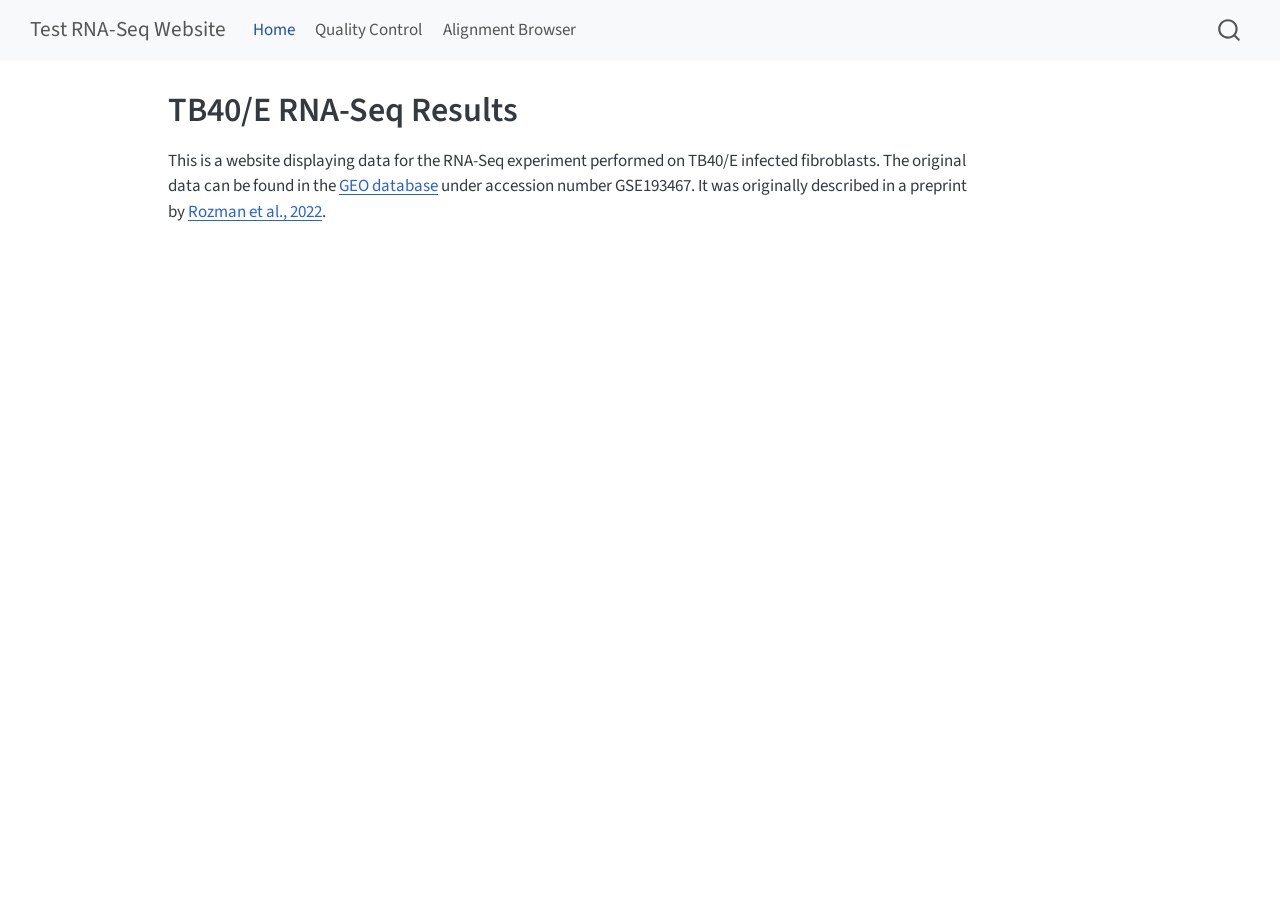
<file: index.html>
<!DOCTYPE html>
<html xmlns="http://www.w3.org/1999/xhtml" lang="en" xml:lang="en"><head>

<meta charset="utf-8">
<meta name="generator" content="quarto-1.10.19">

<meta name="viewport" content="width=device-width, initial-scale=1.0, user-scalable=yes">


<title>TB40/E RNA-Seq Results – Test RNA-Seq Website</title>
<style>
/* Default styles provided by pandoc.
** See https://pandoc.org/MANUAL.html#variables-for-html for config info.
*/
span.smallcaps{font-variant: small-caps;}
div.columns{display: flex; gap: 1.5em;}
div.column{flex: auto;}
@media screen {
div.columns{gap: min(4vw, 1.5em);}
div.column{overflow-x: auto;}
}
div.hanging-indent{margin-left: 1.5em; text-indent: -1.5em;}
ul.task-list{list-style: none;}
ul.task-list li input[type="checkbox"] {
  width: 0.8em;
  margin: 0 0.8em 0.2em -1em; /* quarto-specific, see https://github.com/quarto-dev/quarto-cli/issues/4556 */ 
  vertical-align: middle;
}
</style>


<script src="site_libs/quarto-nav/quarto-nav.js"></script>
<script src="site_libs/quarto-nav/headroom.min.js"></script>
<script src="site_libs/clipboard/clipboard.min.js"></script>
<script src="site_libs/quarto-search/autocomplete.umd.js"></script>
<script src="site_libs/quarto-search/fuse.min.js"></script>
<script src="site_libs/quarto-search/quarto-search.js"></script>
<meta name="quarto:offset" content="./">
<script src="site_libs/quarto-html/quarto.js" type="module"></script>
<script src="site_libs/quarto-html/tabsets/tabsets.js" type="module"></script>
<script src="site_libs/quarto-html/popper.min.js"></script>
<script src="site_libs/quarto-html/tippy.umd.min.js"></script>
<script src="site_libs/quarto-html/anchor.min.js"></script>
<link href="site_libs/quarto-html/tippy.css" rel="stylesheet">
<link href="site_libs/quarto-html/quarto-syntax-highlighting-bf27225e3a48a9273f3daa8f8e829971.css" rel="stylesheet" id="quarto-text-highlighting-styles">
<script src="site_libs/bootstrap/bootstrap.min.js"></script>
<link href="site_libs/bootstrap/bootstrap-icons.css" rel="stylesheet">
<link href="site_libs/bootstrap/bootstrap-55617497126496852ff9f5a59253c640.min.css" rel="stylesheet" append-hash="true" id="quarto-bootstrap" data-mode="light">
<script id="quarto-search-options" type="application/json">{
  "location": "navbar",
  "copy-button": false,
  "collapse-after": 3,
  "panel-placement": "end",
  "type": "overlay",
  "limit": 50,
  "keyboard-shortcut": [
    "f",
    "/",
    "s"
  ],
  "show-item-context": false,
  "language": {
    "search-no-results-text": "No results",
    "search-matching-documents-text": "matching documents",
    "search-copy-link-title": "Copy link to search",
    "search-hide-matches-text": "Hide additional matches",
    "search-more-match-text": "more match in this document",
    "search-more-matches-text": "more matches in this document",
    "search-clear-button-title": "Clear",
    "search-text-placeholder": "",
    "search-detached-cancel-button-title": "Cancel",
    "search-submit-button-title": "Submit",
    "search-label": "Search"
  }
}</script>


<link rel="stylesheet" href="styles.css">
</head>

<body class="nav-fixed quarto-light">

<div id="quarto-search-results"></div>
  <header id="quarto-header" class="headroom fixed-top">
    <nav class="navbar navbar-expand-lg " data-bs-theme="dark">
      <div class="navbar-container container-fluid">
      <div class="navbar-brand-container mx-auto">
    <a class="navbar-brand" href="./index.html">
    <span class="navbar-title">Test RNA-Seq Website</span>
    </a>
  </div>
            <div id="quarto-search" class="" title="Search"></div>
          <button class="navbar-toggler" type="button" data-bs-toggle="collapse" data-bs-target="#navbarCollapse" aria-controls="navbarCollapse" role="menu" aria-expanded="false" aria-label="Toggle navigation" onclick="if (window.quartoToggleHeadroom) { window.quartoToggleHeadroom(); }">
  <span class="navbar-toggler-icon"></span>
</button>
          <div class="collapse navbar-collapse" id="navbarCollapse">
            <ul class="navbar-nav navbar-nav-scroll me-auto">
  <li class="nav-item">
    <a class="nav-link active" href="./index.html" aria-current="page"> 
<span class="menu-text">Home</span></a>
  </li>  
  <li class="nav-item">
    <a class="nav-link" href="./multiqc.html"> 
<span class="menu-text">Quality Control</span></a>
  </li>  
  <li class="nav-item">
    <a class="nav-link" href="./jbrowse.html"> 
<span class="menu-text">Alignment Browser</span></a>
  </li>  
</ul>
          </div> <!-- /navcollapse -->
            <div class="quarto-navbar-tools">
</div>
      </div> <!-- /container-fluid -->
    </nav>
</header>
<!-- content -->
<div id="quarto-content" class="quarto-container page-columns page-rows-contents page-layout-article page-navbar">
<!-- sidebar -->
<!-- margin-sidebar -->
    <div id="quarto-margin-sidebar" class="sidebar margin-sidebar zindex-bottom">
        
    </div>
<!-- main -->
<main class="content" id="quarto-document-content">

<header id="title-block-header" class="quarto-title-block default">
<div class="quarto-title">
<h1 class="title">TB40/E RNA-Seq Results</h1>
</div>



<div class="quarto-title-meta">

    
  
    
  </div>
  


</header>


<p>This is a website displaying data for the RNA-Seq experiment performed on TB40/E infected fibroblasts. The original data can be found in the <a href="https://www.ncbi.nlm.nih.gov/geo/query/acc.cgi?acc=GSE193467">GEO database</a> under accession number GSE193467. It was originally described in a preprint by <a href="https://doi.org/10.1016/j.celrep.2022.110653">Rozman et al., 2022</a>.</p>



</main> <!-- /main -->
<script id="quarto-html-after-body" type="application/javascript">
  window.document.addEventListener("DOMContentLoaded", function (event) {
    const icon = "";
    const anchorJS = new window.AnchorJS();
    anchorJS.options = {
      placement: 'right',
      icon: icon
    };
    anchorJS.add('.anchored');
    const isCodeAnnotation = (el) => {
      for (const clz of el.classList) {
        if (clz.startsWith('code-annotation-')) {                     
          return true;
        }
      }
      return false;
    }
    const onCopySuccess = function(e) {
      // button target
      const button = e.trigger;
      // don't keep focus
      button.blur();
      // flash "checked"
      button.classList.add('code-copy-button-checked');
      var currentTitle = button.getAttribute("title");
      button.setAttribute("title", "Copied!");
      let tooltip;
      if (window.bootstrap) {
        button.setAttribute("data-bs-toggle", "tooltip");
        button.setAttribute("data-bs-placement", "left");
        button.setAttribute("data-bs-title", "Copied!");
        tooltip = new bootstrap.Tooltip(button, 
          { trigger: "manual", 
            customClass: "code-copy-button-tooltip",
            offset: [0, -8]});
        tooltip.show();    
      }
      setTimeout(function() {
        if (tooltip) {
          tooltip.hide();
          button.removeAttribute("data-bs-title");
          button.removeAttribute("data-bs-toggle");
          button.removeAttribute("data-bs-placement");
        }
        button.setAttribute("title", currentTitle);
        button.classList.remove('code-copy-button-checked');
      }, 1000);
      // clear code selection
      e.clearSelection();
    }
    const getTextToCopy = function(trigger) {
      const outerScaffold = trigger.parentElement.cloneNode(true);
      const codeEl = outerScaffold.querySelector('code');
      for (const childEl of codeEl.children) {
        if (isCodeAnnotation(childEl)) {
          childEl.remove();
        }
      }
      return codeEl.innerText;
    }
    const clipboard = new window.ClipboardJS('.code-copy-button:not([data-in-quarto-modal])', {
      text: getTextToCopy
    });
    clipboard.on('success', onCopySuccess);
    if (window.document.getElementById('quarto-embedded-source-code-modal')) {
      const clipboardModal = new window.ClipboardJS('.code-copy-button[data-in-quarto-modal]', {
        text: getTextToCopy,
        container: window.document.getElementById('quarto-embedded-source-code-modal')
      });
      clipboardModal.on('success', onCopySuccess);
    }
      var localhostRegex = new RegExp(/^(?:http|https):\/\/localhost\:?[0-9]*\//);
      var mailtoRegex = new RegExp(/^mailto:/);
        var filterRegex = new RegExp("https:\/\/aryazand\.github\.io\/rozman2022_tb40_rnaseq\/");
      var isInternal = (href) => {
          return filterRegex.test(href) || localhostRegex.test(href) || mailtoRegex.test(href);
      }
      // Inspect non-navigation links and adorn them if external
     var links = window.document.querySelectorAll('a[href]:not(.nav-link):not(.navbar-brand):not(.toc-action):not(.sidebar-link):not(.sidebar-item-toggle):not(.pagination-link):not(.no-external):not([aria-hidden]):not(.dropdown-item):not(.quarto-navigation-tool):not(.about-link)');
      for (var i=0; i<links.length; i++) {
        const link = links[i];
        if (!isInternal(link.href)) {
          // undo the damage that might have been done by quarto-nav.js in the case of
          // links that we want to consider external
          if (link.dataset.originalHref !== undefined) {
            link.href = link.dataset.originalHref;
          }
        }
      }
    function tippyHover(el, contentFn, onTriggerFn, onUntriggerFn) {
      const config = {
        allowHTML: true,
        maxWidth: 500,
        delay: 100,
        arrow: false,
        appendTo: function(el) {
            return el.parentElement;
        },
        interactive: true,
        interactiveBorder: 10,
        theme: 'quarto',
        placement: 'bottom-start',
      };
      if (contentFn) {
        config.content = contentFn;
      }
      if (onTriggerFn) {
        config.onTrigger = onTriggerFn;
      }
      if (onUntriggerFn) {
        config.onUntrigger = onUntriggerFn;
      }
      window.tippy(el, config); 
    }
    const noterefs = window.document.querySelectorAll('a[role="doc-noteref"]');
    for (var i=0; i<noterefs.length; i++) {
      const ref = noterefs[i];
      tippyHover(ref, function() {
        // use id or data attribute instead here
        let href = ref.getAttribute('data-footnote-href') || ref.getAttribute('href');
        try { href = new URL(href).hash; } catch {}
        const id = href.replace(/^#\/?/, "");
        const note = window.document.getElementById(id);
        if (note) {
          return note.innerHTML;
        } else {
          return "";
        }
      });
    }
    const xrefs = window.document.querySelectorAll('a.quarto-xref');
    const processXRef = (id, note) => {
      // Strip column container classes
      const stripColumnClz = (el) => {
        el.classList.remove("page-full", "page-columns");
        if (el.children) {
          for (const child of el.children) {
            stripColumnClz(child);
          }
        }
      }
      stripColumnClz(note)
      if (id === null || id.startsWith('sec-')) {
        // Special case sections, only their first couple elements
        const container = document.createElement("div");
        if (note.children && note.children.length > 2) {
          container.appendChild(note.children[0].cloneNode(true));
          for (let i = 1; i < note.children.length; i++) {
            const child = note.children[i];
            if (child.tagName === "P" && child.innerText === "") {
              continue;
            } else {
              container.appendChild(child.cloneNode(true));
              break;
            }
          }
          if (window.Quarto?.typesetMath) {
            window.Quarto.typesetMath(container);
          }
          return container.innerHTML
        } else {
          if (window.Quarto?.typesetMath) {
            window.Quarto.typesetMath(note);
          }
          return note.innerHTML;
        }
      } else {
        // Remove any anchor links if they are present
        const anchorLink = note.querySelector('a.anchorjs-link');
        if (anchorLink) {
          anchorLink.remove();
        }
        if (window.Quarto?.typesetMath) {
          window.Quarto.typesetMath(note);
        }
        if (note.classList.contains("callout")) {
          return note.outerHTML;
        } else {
          return note.innerHTML;
        }
      }
    }
    for (var i=0; i<xrefs.length; i++) {
      const xref = xrefs[i];
      tippyHover(xref, undefined, function(instance) {
        instance.disable();
        let url = xref.getAttribute('href');
        let hash = undefined; 
        if (url.startsWith('#')) {
          hash = url;
        } else {
          try { hash = new URL(url).hash; } catch {}
        }
        if (hash) {
          const id = hash.replace(/^#\/?/, "");
          const note = window.document.getElementById(id);
          if (note !== null) {
            try {
              const html = processXRef(id, note.cloneNode(true));
              instance.setContent(html);
            } finally {
              instance.enable();
              instance.show();
            }
          } else {
            // See if we can fetch this
            fetch(url.split('#')[0])
            .then(res => res.text())
            .then(html => {
              const parser = new DOMParser();
              const htmlDoc = parser.parseFromString(html, "text/html");
              const note = htmlDoc.getElementById(id);
              if (note !== null) {
                const html = processXRef(id, note);
                instance.setContent(html);
              } 
            }).finally(() => {
              instance.enable();
              instance.show();
            });
          }
        } else {
          // See if we can fetch a full url (with no hash to target)
          // This is a special case and we should probably do some content thinning / targeting
          fetch(url)
          .then(res => res.text())
          .then(html => {
            const parser = new DOMParser();
            const htmlDoc = parser.parseFromString(html, "text/html");
            const note = htmlDoc.querySelector('main.content');
            if (note !== null) {
              // This should only happen for chapter cross references
              // (since there is no id in the URL)
              // remove the first header
              if (note.children.length > 0 && note.children[0].tagName === "HEADER") {
                note.children[0].remove();
              }
              const html = processXRef(null, note);
              instance.setContent(html);
            } 
          }).finally(() => {
            instance.enable();
            instance.show();
          });
        }
      }, function(instance) {
      });
    }
        let selectedAnnoteEl;
        const selectorForAnnotation = ( cell, annotation) => {
          let cellAttr = 'data-code-cell="' + cell + '"';
          let lineAttr = 'data-code-annotation="' +  annotation + '"';
          const selector = 'span[' + cellAttr + '][' + lineAttr + ']';
          return selector;
        }
        const selectCodeLines = (annoteEl) => {
          const doc = window.document;
          const targetCell = annoteEl.getAttribute("data-target-cell");
          const targetAnnotation = annoteEl.getAttribute("data-target-annotation");
          const annoteSpan = window.document.querySelector(selectorForAnnotation(targetCell, targetAnnotation));
          const lines = annoteSpan.getAttribute("data-code-lines").split(",");
          const lineIds = lines.map((line) => {
            return targetCell + "-" + line;
          })
          let top = null;
          let height = null;
          let parent = null;
          if (lineIds.length > 0) {
              //compute the position of the single el (top and bottom and make a div)
              const el = window.document.getElementById(lineIds[0]);
              top = el.offsetTop;
              height = el.offsetHeight;
              parent = el.parentElement.parentElement;
            if (lineIds.length > 1) {
              const lastEl = window.document.getElementById(lineIds[lineIds.length - 1]);
              const bottom = lastEl.offsetTop + lastEl.offsetHeight;
              height = bottom - top;
            }
            if (top !== null && height !== null && parent !== null) {
              // cook up a div (if necessary) and position it 
              let div = window.document.getElementById("code-annotation-line-highlight");
              if (div === null) {
                div = window.document.createElement("div");
                div.setAttribute("id", "code-annotation-line-highlight");
                div.style.position = 'absolute';
                parent.appendChild(div);
              }
              div.style.top = top - 2 + "px";
              div.style.height = height + 4 + "px";
              div.style.left = 0;
              let gutterDiv = window.document.getElementById("code-annotation-line-highlight-gutter");
              if (gutterDiv === null) {
                gutterDiv = window.document.createElement("div");
                gutterDiv.setAttribute("id", "code-annotation-line-highlight-gutter");
                gutterDiv.style.position = 'absolute';
                const codeCell = window.document.getElementById(targetCell);
                const gutter = codeCell.querySelector('.code-annotation-gutter');
                gutter.appendChild(gutterDiv);
              }
              gutterDiv.style.top = top - 2 + "px";
              gutterDiv.style.height = height + 4 + "px";
            }
            selectedAnnoteEl = annoteEl;
          }
        };
        const unselectCodeLines = () => {
          const elementsIds = ["code-annotation-line-highlight", "code-annotation-line-highlight-gutter"];
          elementsIds.forEach((elId) => {
            const div = window.document.getElementById(elId);
            if (div) {
              div.remove();
            }
          });
          selectedAnnoteEl = undefined;
        };
          // Handle positioning of the toggle
      window.addEventListener(
        "resize",
        throttle(() => {
          elRect = undefined;
          if (selectedAnnoteEl) {
            selectCodeLines(selectedAnnoteEl);
          }
        }, 10)
      );
      function throttle(fn, ms) {
      let throttle = false;
      let timer;
        return (...args) => {
          if(!throttle) { // first call gets through
              fn.apply(this, args);
              throttle = true;
          } else { // all the others get throttled
              if(timer) clearTimeout(timer); // cancel #2
              timer = setTimeout(() => {
                fn.apply(this, args);
                timer = throttle = false;
              }, ms);
          }
        };
      }
        // Attach click handler to the DT
        const annoteDls = window.document.querySelectorAll('dt[data-target-cell]');
        for (const annoteDlNode of annoteDls) {
          annoteDlNode.addEventListener('click', (event) => {
            const clickedEl = event.target;
            if (clickedEl !== selectedAnnoteEl) {
              unselectCodeLines();
              const activeEl = window.document.querySelector('dt[data-target-cell].code-annotation-active');
              if (activeEl) {
                activeEl.classList.remove('code-annotation-active');
              }
              selectCodeLines(clickedEl);
              clickedEl.classList.add('code-annotation-active');
            } else {
              // Unselect the line
              unselectCodeLines();
              clickedEl.classList.remove('code-annotation-active');
            }
          });
        }
    const findCites = (el) => {
      const parentEl = el.parentElement;
      if (parentEl) {
        const cites = parentEl.dataset.cites;
        if (cites) {
          return {
            el,
            cites: cites.split(' ')
          };
        } else {
          return findCites(el.parentElement)
        }
      } else {
        return undefined;
      }
    };
    var bibliorefs = window.document.querySelectorAll('a[role="doc-biblioref"]');
    for (var i=0; i<bibliorefs.length; i++) {
      const ref = bibliorefs[i];
      const citeInfo = findCites(ref);
      if (citeInfo) {
        tippyHover(citeInfo.el, function() {
          var popup = window.document.createElement('div');
          citeInfo.cites.forEach(function(cite) {
            var citeDiv = window.document.createElement('div');
            citeDiv.classList.add('hanging-indent');
            citeDiv.classList.add('csl-entry');
            var biblioDiv = window.document.getElementById('ref-' + cite);
            if (biblioDiv) {
              citeDiv.innerHTML = biblioDiv.innerHTML;
            }
            popup.appendChild(citeDiv);
          });
          return popup.innerHTML;
        });
      }
    }
  });
  </script>
</div> <!-- /content -->




</body></html>
</file>
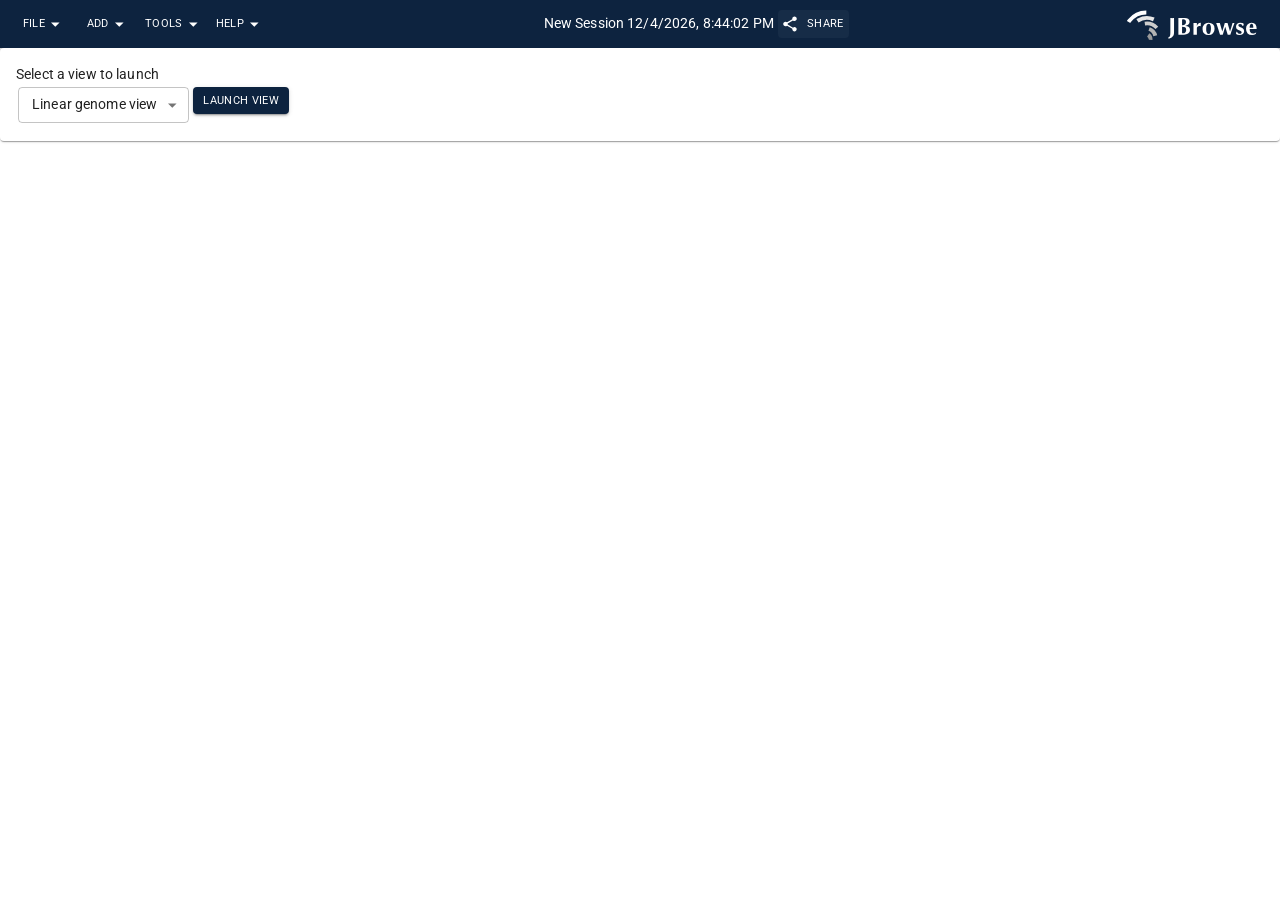
<file: jbrowse/index.html>
<!doctype html><html lang="en"><head><meta charset="utf-8"/><link rel="shortcut icon" href="favicon.ico"/><meta name="viewport" content="width=device-width,initial-scale=1"/><meta name="theme-color" content="#000000"/><meta name="description" content="A fast and flexible genome browser"/><link rel="manifest" href="manifest.json"/><title>JBrowse</title><style>*{overscroll-behavior-x:none}</style><script defer="defer" src="static/js/main.de203b0d.js"></script></head><body><noscript>You need to enable JavaScript to run this app.</noscript><div id="root"></div></body></html>
</file>
<file: site_libs/quarto-html/tippy.css>
.tippy-box[data-animation=fade][data-state=hidden]{opacity:0}[data-tippy-root]{max-width:calc(100vw - 10px)}.tippy-box{position:relative;background-color:#333;color:#fff;border-radius:4px;font-size:14px;line-height:1.4;white-space:normal;outline:0;transition-property:transform,visibility,opacity}.tippy-box[data-placement^=top]>.tippy-arrow{bottom:0}.tippy-box[data-placement^=top]>.tippy-arrow:before{bottom:-7px;left:0;border-width:8px 8px 0;border-top-color:initial;transform-origin:center top}.tippy-box[data-placement^=bottom]>.tippy-arrow{top:0}.tippy-box[data-placement^=bottom]>.tippy-arrow:before{top:-7px;left:0;border-width:0 8px 8px;border-bottom-color:initial;transform-origin:center bottom}.tippy-box[data-placement^=left]>.tippy-arrow{right:0}.tippy-box[data-placement^=left]>.tippy-arrow:before{border-width:8px 0 8px 8px;border-left-color:initial;right:-7px;transform-origin:center left}.tippy-box[data-placement^=right]>.tippy-arrow{left:0}.tippy-box[data-placement^=right]>.tippy-arrow:before{left:-7px;border-width:8px 8px 8px 0;border-right-color:initial;transform-origin:center right}.tippy-box[data-inertia][data-state=visible]{transition-timing-function:cubic-bezier(.54,1.5,.38,1.11)}.tippy-arrow{width:16px;height:16px;color:#333}.tippy-arrow:before{content:"";position:absolute;border-color:transparent;border-style:solid}.tippy-content{position:relative;padding:5px 9px;z-index:1}
</file>
<file: site_libs/quarto-html/quarto-syntax-highlighting-bf27225e3a48a9273f3daa8f8e829971.css>
/* quarto syntax highlight colors */
:root {
  --quarto-hl-ot-color: #003B4F;
  --quarto-hl-at-color: #657422;
  --quarto-hl-ss-color: #20794D;
  --quarto-hl-an-color: #5E5E5E;
  --quarto-hl-fu-color: #4758AB;
  --quarto-hl-st-color: #20794D;
  --quarto-hl-cf-color: #003B4F;
  --quarto-hl-op-color: #5E5E5E;
  --quarto-hl-er-color: #AD0000;
  --quarto-hl-bn-color: #AD0000;
  --quarto-hl-al-color: #AD0000;
  --quarto-hl-va-color: #111111;
  --quarto-hl-bu-color: inherit;
  --quarto-hl-ex-color: inherit;
  --quarto-hl-pp-color: #AD0000;
  --quarto-hl-in-color: #5E5E5E;
  --quarto-hl-vs-color: #20794D;
  --quarto-hl-wa-color: #5E5E5E;
  --quarto-hl-do-color: #5E5E5E;
  --quarto-hl-im-color: #00769E;
  --quarto-hl-ch-color: #20794D;
  --quarto-hl-dt-color: #AD0000;
  --quarto-hl-fl-color: #AD0000;
  --quarto-hl-co-color: #5E5E5E;
  --quarto-hl-cv-color: #5E5E5E;
  --quarto-hl-cn-color: #8f5902;
  --quarto-hl-sc-color: #5E5E5E;
  --quarto-hl-dv-color: #AD0000;
  --quarto-hl-kw-color: #003B4F;
}

/* other quarto variables */
:root {
  --quarto-font-monospace: SFMono-Regular, Menlo, Monaco, Consolas, "Liberation Mono", "Courier New", monospace;
}

/* syntax highlight based on Pandoc's rules */
pre > code.sourceCode > span {
  color: #003B4F;
}

code.sourceCode > span {
  color: #003B4F;
}

div.sourceCode,
div.sourceCode pre.sourceCode {
  color: #003B4F;
}

/* Normal */
code span {
  color: #003B4F;
}

/* Alert */
code span.al {
  color: #AD0000;
  font-style: inherit;
}

/* Annotation */
code span.an {
  color: #5E5E5E;
  font-style: inherit;
}

/* Attribute */
code span.at {
  color: #657422;
  font-style: inherit;
}

/* BaseN */
code span.bn {
  color: #AD0000;
  font-style: inherit;
}

/* BuiltIn */
code span.bu {
  font-style: inherit;
}

/* ControlFlow */
code span.cf {
  color: #003B4F;
  font-weight: bold;
  font-style: inherit;
}

/* Char */
code span.ch {
  color: #20794D;
  font-style: inherit;
}

/* Constant */
code span.cn {
  color: #8f5902;
  font-style: inherit;
}

/* Comment */
code span.co {
  color: #5E5E5E;
  font-style: inherit;
}

/* CommentVar */
code span.cv {
  color: #5E5E5E;
  font-style: italic;
}

/* Documentation */
code span.do {
  color: #5E5E5E;
  font-style: italic;
}

/* DataType */
code span.dt {
  color: #AD0000;
  font-style: inherit;
}

/* DecVal */
code span.dv {
  color: #AD0000;
  font-style: inherit;
}

/* Error */
code span.er {
  color: #AD0000;
  font-style: inherit;
}

/* Extension */
code span.ex {
  font-style: inherit;
}

/* Float */
code span.fl {
  color: #AD0000;
  font-style: inherit;
}

/* Function */
code span.fu {
  color: #4758AB;
  font-style: inherit;
}

/* Import */
code span.im {
  color: #00769E;
  font-style: inherit;
}

/* Information */
code span.in {
  color: #5E5E5E;
  font-style: inherit;
}

/* Keyword */
code span.kw {
  color: #003B4F;
  font-weight: bold;
  font-style: inherit;
}

/* Operator */
code span.op {
  color: #5E5E5E;
  font-style: inherit;
}

/* Other */
code span.ot {
  color: #003B4F;
  font-style: inherit;
}

/* Preprocessor */
code span.pp {
  color: #AD0000;
  font-style: inherit;
}

/* SpecialChar */
code span.sc {
  color: #5E5E5E;
  font-style: inherit;
}

/* SpecialString */
code span.ss {
  color: #20794D;
  font-style: inherit;
}

/* String */
code span.st {
  color: #20794D;
  font-style: inherit;
}

/* Variable */
code span.va {
  color: #111111;
  font-style: inherit;
}

/* VerbatimString */
code span.vs {
  color: #20794D;
  font-style: inherit;
}

/* Warning */
code span.wa {
  color: #5E5E5E;
  font-style: italic;
}

.prevent-inlining {
  content: "</";
}

/*# sourceMappingURL=8be38f48d34c45af72792cbd699585e7.css.map */
</file>
<file: styles.css>
/* css styles */
</file>
